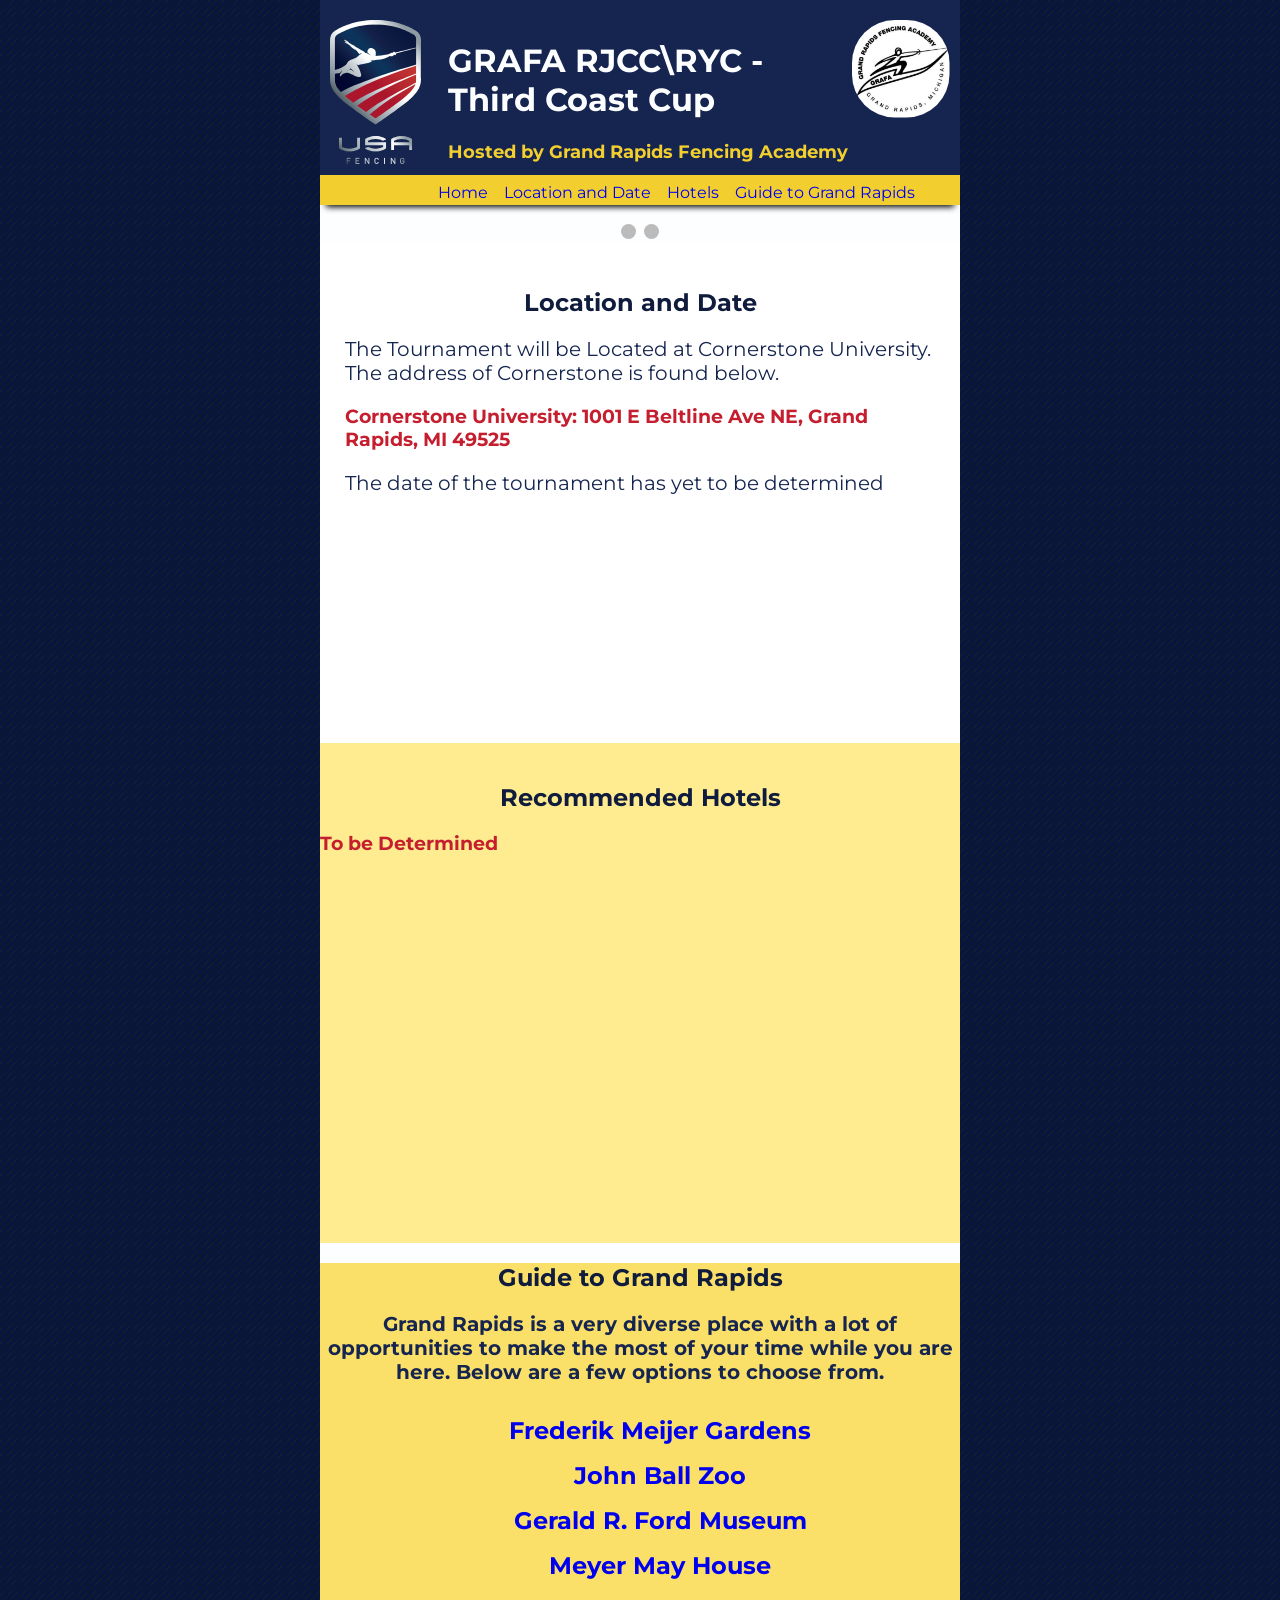
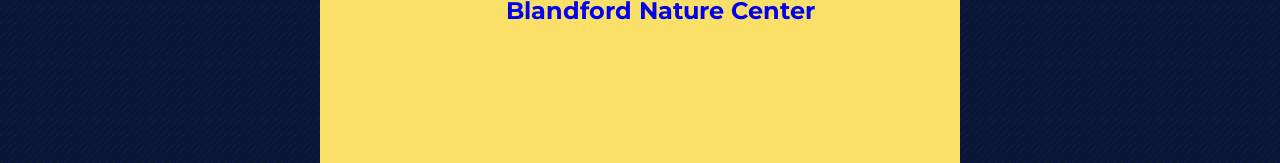
<file: index.html>
<!DOCTYPE html>
<html>
<head>
    <meta charset='utf-8'>
    <meta http-equiv='X-UA-Compatible' content='IE=edge'>
    <title>GRAFA RJCC\RYC - Third Coast Cup</title>
    <meta name='viewport' content='width=device-width, initial-scale=1'>
    <link href="https://fonts.googleapis.com/css?family=Montserrat&display=swap" rel="stylesheet">
    <link rel='stylesheet' type='text/css' media='screen' href='grafatournament.css'>
    <script src='tournament.js'></script>
</head>
<body>
    <!--This is the Container for the entire website-->
    <div id ="container">
        <!--This is the title at the top-->
        <div id="title">
            <div class="usfa">
                <img src="usfa logo.svg" alt="the United States Fencing Association logo" width="91.47x" height="144px">
            </div>
            <div class="grafa">
                <img src="Grafa Logo.png" alt="Grand Rapids Fencing Academy Logo">
            </div>
            <div class="host">
                <h1>GRAFA RJCC\RYC - Third Coast Cup</h1>
                <h2 class="hosted">Hosted by Grand Rapids Fencing Academy</h2>
            </div>
        </div>
        <!--This is the navbar-->
        <div id="nav" class=shadow>
            <ul>
                <li><a href="#container">Home</a></li>
                <li><a href="#location">Location and Date</a></li>
                <li><a href="#hotels">Hotels</a></li>
                <li><a href="#activities">Guide to Grand Rapids</a></li>
            </ul>
        </div>
        <!-- Slideshow container -->
        <div class="slideshow-container">

            <!-- Full-width images with number and caption text -->
            <div class="mySlides fade">
                <img src="grand rapids.jpg" style="width:100%">
                <div class="text">Grand Rapids</div>
            </div>
  
            <div class="mySlides fade">
                <img src="cornerstone.jpg" style="width:100%">
                <div class="text">Cornerstone University</div>
            </div>
  
            <!-- Next and previous buttons -->
            <a class="prev" onclick="plusSlides(-1)">&#10094;</a>
            <a class="next" onclick="plusSlides(1)">&#10095;</a>
        </div>
        <br>
  
        <!-- The dots/circles -->
        <div style="text-align:center">
            <span class="dot" onclick="currentSlide(1)"></span>
            <span class="dot" onclick="currentSlide(2)"></span>
        </div>

        <div id="location">
            <h2 class="locate">Location and Date</h2>
            <p class="strong">The Tournament will be Located at Cornerstone University. The address of Cornerstone is found below.</p>
            <h3>Cornerstone University: 1001 E Beltline Ave NE, Grand Rapids, MI 49525</h3>
            <p class="strong">The date of the tournament has yet to be determined</p>
        </div>
        <div id="hotels">
            <h2 class="locate">Recommended Hotels</h2class="locate">
            <h3>To be Determined</h3>
        </div>
        <div id="activities">
            <h2 class="locate">Guide to Grand Rapids</h2class="locate">
            <p class="strong ">Grand Rapids is a very diverse place with a lot of opportunities to make the most of your time while you are here. Below are a few options to choose from.</p>
            <ul>
                <li><a href="https://www.meijergardens.org">Frederik Meijer Gardens</a></li>
                <li><a href="https://www.jbzoo.org">John Ball Zoo</a></li>
                <li><a href="https://www.fordlibrarymuseum.gov/">Gerald R. Ford Museum</a></li>
                <li><a href="https://meyermayhouse.steelcase.com/">Meyer May House</a></li>
                <li><a href="https://blandfordnaturecenter.org/">Blandford Nature Center</a></li>
            </ul>
        </div>

    </div>
    
</body>
</html>
</file>
<file: grafatournament.css>
/* Css for the GRAFA RJCC\RYC page */

html {
    font-family: 'Montserrat', sans-serif;
    background-color: #08153c;
    background-image: url(black-twill.png);
    scroll-behavior: smooth;
}

body {
    margin: 0;
}


#container {
    width: 50%;
    margin-left: auto;
    margin-right: auto;
    margin-top: 0;
    padding-top: 0;
    background-color: #FDFEFF;
    border-radius: 5px;

}

#title {
    background-color: #152550;
    height: 175px;
    padding-top: 20px;
    padding-left: 10px;
    padding-right: 10px;
}

.usfa {
    float: left;
    padding-right: 27px;
}

.grafa{
    float: right
}

.host {
    color: #FDFEFF;
    font-size: medium;

}

h2.hosted {
    font-size: 18px;
}

.hosted {
    color: #F2CF2E;
}

#nav{
    background-color: #F2CF2E;
    height: 30px;
    text-align: center;   
    position: sticky; top: 0; 
    z-index: 5;
}

#nav ul {
    list-style-type: none; 
    margin: 0;
    padding-left: 110px;
    overflow: hidden;
    display: flex;
    float: left;
}

li {
    display: block;
    text-align: center;
}

li a {
    display: block;
    text-decoration: none;
    padding: 8px;
    text-align: center;
   
}

li a:hover {
    background-color: #FDFEFF;
    color: #08153c;
    overflow: hidden;
  }


.shadow {
	-webkit-box-shadow: 0 8px 6px -6px black;
	   -moz-box-shadow: 0 8px 6px -6px black;
	        box-shadow: 0 8px 6px -6px black;
}


#location {
    background-color: white;
    height: 500px;
    padding: 25px;
    font-size: 16;
}

.locate {
    color: #101c3d;
    text-align: center;
    font-weight: bold;
}

#hotels{
    padding-top: 20px;
    background-color: rgb(255, 235, 144);
    height: 500px;
}

#activities {
    background-color: rgb(250, 223, 104);
    height: 500px;
}

.strong {
    font-size: 20px;
    color: #152550;
}

h3 {
    color: #C41E2F;
}

* {box-sizing:border-box}

/* Slideshow container */
.slideshow-container {
    max-width: 1000px;
    position: relative;
    margin: auto;
  }
  
  /* Hide the images by default */
  .mySlides {
    display: none;
  }
  
  /* Next & previous buttons */
  .prev, .next {
    cursor: pointer;
    position: absolute;
    top: 50%;
    width: auto;
    margin-top: -22px;
    padding: 16px;
    color: white;
    font-weight: bold;
    font-size: 18px;
    transition: 0.6s ease;
    border-radius: 0 3px 3px 0;
    user-select: none;
  }
  
  /* Position the "next button" to the right */
  .next {
    right: 0;
    border-radius: 3px 0 0 3px;
  }
  
  /* On hover, add a black background color with a little bit see-through */
  .prev:hover, .next:hover {
    background-color: rgba(0,0,0,0.8);
  }
  
  /* Caption text */
  .text {
    color: #f2f2f2;
    font-size: 15px;
    padding: 8px 12px;
    position: absolute;
    bottom: 8px;
    width: 100%;
    text-align: center;
  }
  
  /* Number text (1/3 etc) */
  .numbertext {
    color: #f2f2f2;
    font-size: 12px;
    padding: 8px 12px;
    position: absolute;
    top: 0;
  }
  
  /* The dots/bullets/indicators */
  .dot {
    cursor: pointer;
    height: 15px;
    width: 15px;
    margin: 0 2px;
    background-color: #bbb;
    border-radius: 50%;
    display: inline-block;
    transition: background-color 0.6s ease;
  }
  
  .active, .dot:hover {
    background-color: #717171;
  }
  
  /* Fading animation */
  .fade {
    -webkit-animation-name: fade;
    -webkit-animation-duration: 1.5s;
    animation-name: fade;
    animation-duration: 1.5s;
  }
  
  @-webkit-keyframes fade {
    from {opacity: .4}
    to {opacity: 1}
  }
  
  @keyframes fade {
    from {opacity: .4}
    to {opacity: 1}
  }
</file>
